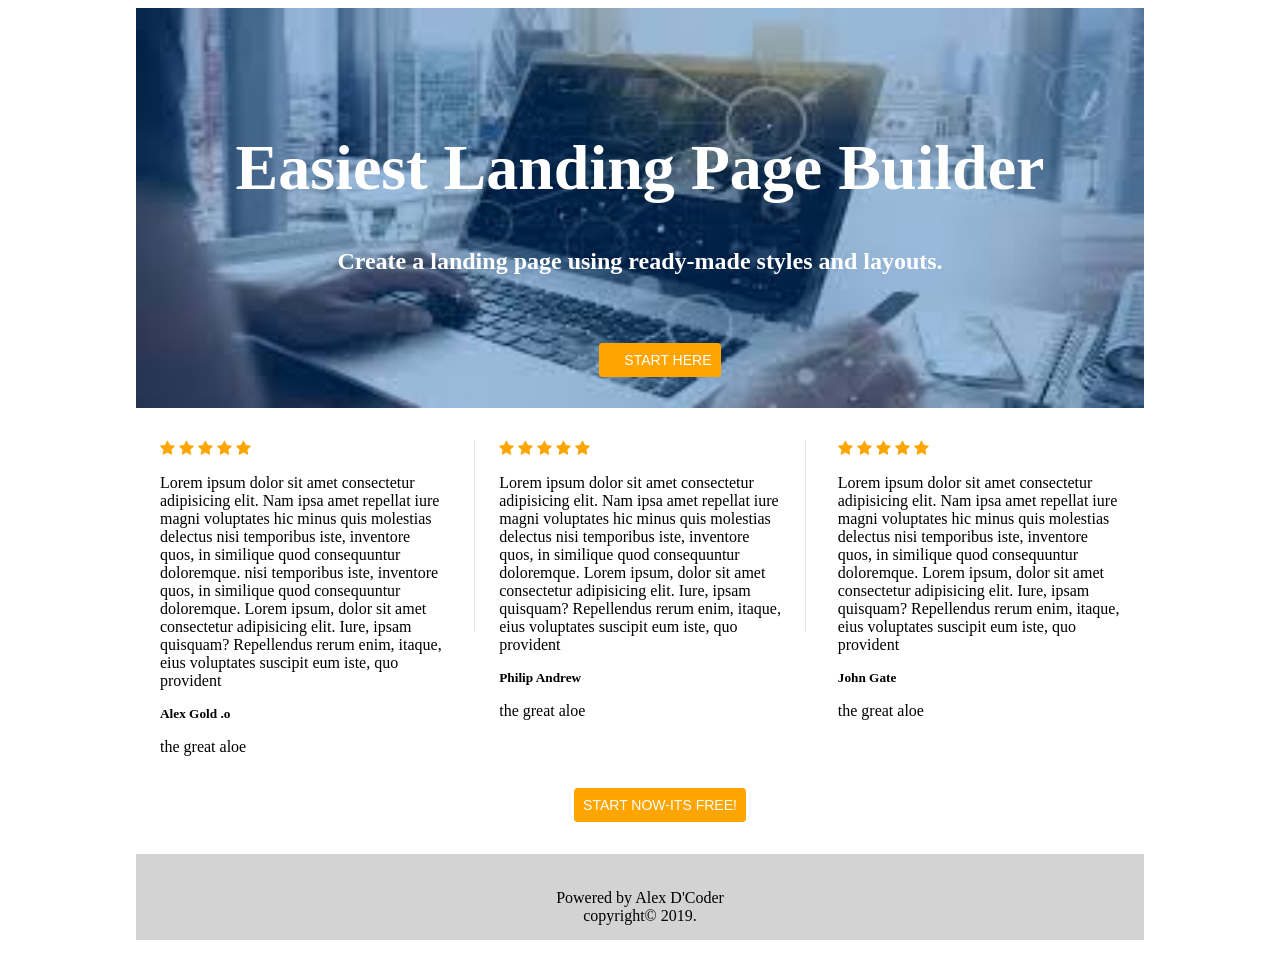
<file: Alex Landing page/index.html>
<!DOCTYPE html>
<html lang="en">
<head>
    <meta charset="UTF-8">
    <meta name="viewport" content="width=device-width, initial-scale=1.0">
    <meta http-equiv="X-UA-Compatible" content="ie=edge">
    <title>Landing page</title>
    <link rel="stylesheet" href="https://cdnjs.cloudflare.com/ajax/libs/font-awesome/4.7.0/css/font-awesome.min.css">
    <link rel="stylesheet" href="styler.css">
</head>
<body>
    <div class="img">
    <img class="img1" src="./img/img2.jpg" alt="">

    <div class="toi" >
        <h1 class="cen">easiest landing page builder</h1>
        <h3 class="cen">Create a landing page using ready-made styles and layouts.</h3>
        
        <ul>
            <li class="btn1"><a href="#"> <i class="fa fa-times-circle"></i> START HERE</a></li>
        </ul>
    
    </div>
    </div>
   

    <div class="col1">
        <div class="row1">
             <i class="fa fa-star "></i>
            <i class="fa fa-star "></i>
            <i class="fa fa-star "></i>
            <i class="fa fa-star "></i>
            <i class="fa fa-star "></i>
              <p>Lorem ipsum dolor sit amet consectetur adipisicing elit. 
                 Nam ipsa amet repellat iure magni voluptates hic minus quis
                  molestias delectus nisi temporibus iste, inventore quos,
                   in similique quod consequuntur doloremque. nisi temporibus iste, inventore quos,
                in similique quod consequuntur doloremque. Lorem ipsum, dolor sit amet
                consectetur adipisicing elit. Iure, ipsam quisquam? Repellendus rerum enim, itaque,
                eius voluptates suscipit eum iste, quo provident 
                </p>
                <h5>Alex Gold .o</h5>
                <p>the great aloe</p>
        </div>

        <div class="row2">
            <i class="fa fa-star "></i>
            <i class="fa fa-star "></i>
            <i class="fa fa-star "></i>
            <i class="fa fa-star "></i>
            <i class="fa fa-star "></i>
            <p>Lorem ipsum dolor sit amet consectetur adipisicing elit.
                Nam ipsa amet repellat iure magni voluptates hic minus quis
                molestias delectus nisi temporibus iste, inventore quos,
                in similique quod consequuntur doloremque. Lorem ipsum, dolor sit amet 
                consectetur adipisicing elit. Iure, ipsam quisquam? Repellendus rerum enim, itaque,
                 eius voluptates suscipit eum iste, quo provident 
            </p>
            <h5>Philip Andrew</h5>
            <p>the great aloe</p>
        </div>

        <div class="row3">
            <i class="fa fa-star "></i>
            <i class="fa fa-star "></i>
            <i class="fa fa-star "></i>
            <i class="fa fa-star "></i>
            <i class="fa fa-star "></i>
            <p>Lorem ipsum dolor sit amet consectetur adipisicing elit.
            Nam ipsa amet repellat iure magni voluptates hic minus quis
            molestias delectus nisi temporibus iste, inventore quos,
            in similique quod consequuntur doloremque. Lorem ipsum, dolor sit amet
            consectetur adipisicing elit. Iure, ipsam quisquam? Repellendus rerum enim, itaque,
            eius voluptates suscipit eum iste, quo provident
            </p>
            <h5>John Gate</h5>
            <p>the great aloe</p>
        </div>
        
    </div>
    <ul>
        <li class="btn2"><a href="#">START NOW-ITS FREE!</a></li>
    </ul>
</div>
</body>
  <footer>
      <p>Powered by Alex D'Coder <br> copyright&copy; 2019.</p>
  </footer>
  

</html>
</file>
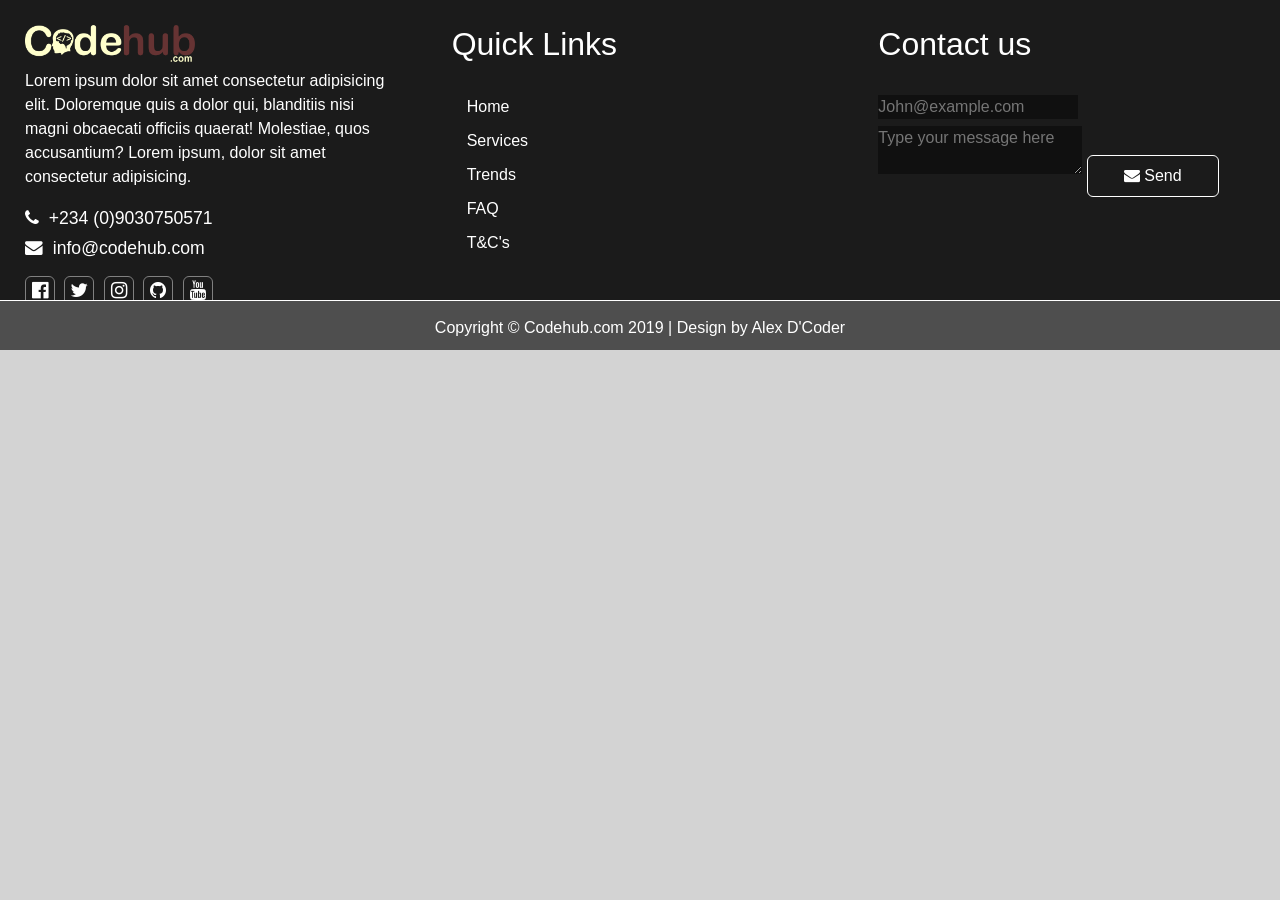
<file: work1 Md/index.html>
<!DOCTYPE html>
<html lang="en">
<head>
    <meta charset="UTF-8">
    <meta name="viewport" content="width=device-width, initial-scale=1.0">
    <meta http-equiv="X-UA-Compatible" content="ie=edge">
    <title>blog</title>
    <link rel="stylesheet" href="https://cdnjs.cloudflare.com/ajax/libs/font-awesome/4.7.0/css/font-awesome.min.css">
    <link rel="stylesheet" href="css/sty.css">
    <link rel="stylesheet" href="bootstrap/dist/css/bootstrap.min.css">
</head>
<body>
    
</body>

    <!-- footer -->
    <div class="footer">
        <div class="footer-content">
            <div class="footer-section about">
                <img src="./img/logo12FTR.png" alt="" style="width: 170px; margin-bottom: 7px;">
                <p>Lorem ipsum dolor sit amet consectetur adipisicing elit. Doloremque quis a dolor qui, blanditiis nisi
                     magni obcaecati officiis quaerat! Molestiae, quos accusantium?
                    Lorem ipsum, dolor sit amet consectetur adipisicing.</p>

                     <div class="contact">
                        <span><i class="fa fa-phone" aria-hidden="true"></i>&nbsp; +234 (0)9030750571</span>
                        <span><i class="fa fa-envelope" aria-hidden="true"></i>&nbsp; info@codehub.com</span>
                     </div>

                     <div class="socials">
                         <a href="#"><i class="fa fa-facebook-official" aria-hidden="true"></i></a>
                         <a href="#"><i class="fa fa-twitter" aria-hidden="true"></i></a>
                         <a href="#"><i class="fa fa-instagram" aria-hidden="true"></i></a>
                         <a href="#"><i class="fa fa-github" aria-hidden="true"></i></a>
                         <a href="#"><i class="fa fa-youtube" aria-hidden="true"></i></a>
                     </div>
            </div>

            <div class="footer-section quick-links">
                <h2>Quick Links</h2><br>
                <ul>
                    <a href="#"><li>Home</li></a>
                    <a href="#"><li>Services</li></a>
                    <a href="#"><li>Trends</li></a>
                    <a href="#"><li>FAQ</li></a>
                    <a href="#"><li>T&C's</li></a>
                </ul>
            </div>
            <div class="footer-section contact-form">
                <h2>Contact us</h2><br>
                <form action="index.html" method="post">
                    <input type="email" name="email" placeholder="John@example.com" id="" class="text-input fc-input" required>
                    <textarea name="message" rows="" class="text-input fm-input" placeholder="Type your message here" ></textarea>
                    <button type="submit" class=" ftr-btn" ><i class="fa fa-envelope" aria-hidden="true"></i> Send</button>
                </form>
            </div>
        </div>

        <div class="footer-bottom">
            <p>Copyright &copy; Codehub.com 2019 | Design by Alex D'Coder</p>
        </div>
    </div>
    <!-- //footer -->


    <!-- jquery -->
    <script src="https://cdnjs.cloudflare.com/ajax/libs/jquery/3.3.1/jquery.min.js"></script>
    <script src="./bootstrap/dist/js/bootstrap.min.js"></script>
    <script src="./bootstrap/dist/js/"></script>
    <!-- custom jquery -->
    <script src="./js/jscripter.js"></script>
</body>
</html>
</file>
<file: Alex Landing page/styler.css>
{
    margin: 0;
    padding: 0;
}

body{
    padding: 0 8rem;
}

.img{
    width: 100%;
    height: 400px;
    position: relative;
}


ul li a:hover{
   background-color: lightblue;
   
}

li{
    list-style-type: none;
    text-decoration: none;
}

i{
    color: orange;
}

.img1{
    width: 100%;
    position: relative;
    margin: 0;
    height: 100%;
}
 ul li a{
    text-decoration: none;
    border: 1px solid orange;
    color: white;
    border-radius: 4px;
    padding: 0.5rem;
    background-color: orange;
    font-family: Arial;
    font-size: 14px;
    margin: 0;
}
ul{
    display: block;
    height: 100px;
    padding-top: 10px;
}
ul li {
    margin-top: 10px;
    padding-top: 10px;
}

.toi{
    text-align: center !important;
    position: absolute;
    margin: 0;
    top: 5rem;
    width: 100%;
}
.toi h1{
    display: block;
    color: white;
    font-size: 4rem;
    text-transform: capitalize;
}
.toi h3{
    display: block;
    color: white;
    font-size: 1.5rem;
}



.col1{
    width: 100%;
    height: 14rem;
    /* background-color: aquamarine; */
    margin-top: 2rem;
    margin-bottom: 2rem;
}

.row1{
    float: left;
    padding: 0 1.5rem;
    /* background-color: blue; */
    height: 11rem;
    width: 28%;
}

.row2{
    float: left;
    padding: 0 1.5rem;
    /* background: #005; */
    height: 12rem;
    width: 28%;
    margin-left: 8px;
    border-right: 1px solid rgba(0, 0, 0, 0.103);
    border-left: 1px solid rgba(0, 0, 0, 0.103);
}

.row3{
    float: right;
    padding: 0 1.5rem;
    /* background-color: #ff5500; */
    height: 11rem;
    width: 28%;
}

.row1 h5{
    margin: 5px 0;
}

.row2 h5{
    margin: 5px 0;
}

.row3 h5{
    margin: 5px 0;
}

.btn1{
    margin-top: 2rem;
}

.btn2{
    text-align: center;
    margin-top: 5rem;
    margin-bottom: 4rem;
}

footer{
    text-align: center;
    background-color: lightgray;
    height: 3rem;
    padding: 19px 0;
    margin-top: 3rem;
    margin-bottom: 2rem;
}
</file>
<file: work1 Md/css/sty.css>
/* UNIVERSAL STYLES */
*{
    margin: 0;
    padding: 0;
    box-sizing: border-box;
}

body, html{
    background-color: lightgray !important;
    height: 100%;
}

/* FOOTER */
.footer{
    background-color: rgb(27, 27, 27);
    color: white;
    height: 350px;
    position: relative;
}

.footer .footer-bottom{
    background-color: rgb(78, 78, 78);
    height: 50px;
    text-align: center;
    width: 100%;
    position: absolute;
    padding: 15px;
    bottom: 0;
    border-top: 1px solid white;
}

.footer .footer-content{
    /* border: 1px solid red; */
    height: 300px;
    display: flex;
}

.footer .footer-content .footer-section{
    flex: 1;
    padding: 25px;
    /* border: 1px solid white; */
}

/* .footer .footer-content .footer-section.quick-links{
    border-right: 1px solid white;
    border-left: 1px solid white;
    height: 7
} */

.footer .footer-content .footer-section a{
    color: white;
}

.footer .footer-content .footer-section .contact span{
    display: block;
    font-size: 1.1em;
    margin-bottom: 4px;
}

.footer .footer-content .footer-section .socials i{
    border: 1px solid gray;
    width: 30px;
    height: 30px;
    text-align: center;
    padding-top: 4px;
    font-size: 1.2em;
    margin-top: 10px;
    margin-right: 5px;
    border-radius: 6px;
    display: inline-block;
    transition: all .3s;
}

.footer .footer-content .footer-section .socials i:hover{
    border: 2px solid white;
    transition: all .3s;
}

.footer .footer-content .footer-section ul li {
    display: block;
    margin-bottom: 10px;
    list-style: disc;
    transition: all .4s;
    padding-left: 15px;
}

.footer .footer-content .footer-section ul li:hover{
    padding-left: 25px;
    color: cornflowerblue;
    transition: all .4s;
}

.footer .footer-content .footer-section .text-input{
    background-color: #101010;
    border: gray;
    margin-bottom: 7px;
}

.ftr-btn{
    width: 35%;
    padding: .5rem 1rem;
    background-color: transparent;
    color: white;
    border: 1px solid white;
    border-radius: 6px;
}

.ftr-btn:hover{
    background-color: cornflowerblue;
    color: black;
    border: none;
}




/* MEDIA QUERIES */
@media only screen and (max-width: 768px){
    header nav{
        position: relative;
    }
   
    header nav ul{
        width: 100%;
        padding: 15px 0;
        background-color: rgb(122, 162, 236);
        max-height: 0;
        padding: 0;
        overflow: hidden;
        margin: 0;
    }

    .showing{
        max-height: 100em;
    }
    header nav ul li{
        width: 100%;
    }

    header nav ul li ul{
    position: static;
    background-color: rgb(122, 162, 236);
    width: 100%;
    display: block;
    }

    header nav ul li ul li{
    width: 100%;
    text-align: left;
    padding-left: 4rem;
    }

    header nav .menu-toggle{
    display: block;
    color: white;
    position: absolute;
    top: 10px;
    right: 12px;
    font-size: 2rem;
    }

    header nav .logo img{
    width: 150px;
    padding-top: 0.9rem;
    padding-left: 1rem;
    }
}
</file>
